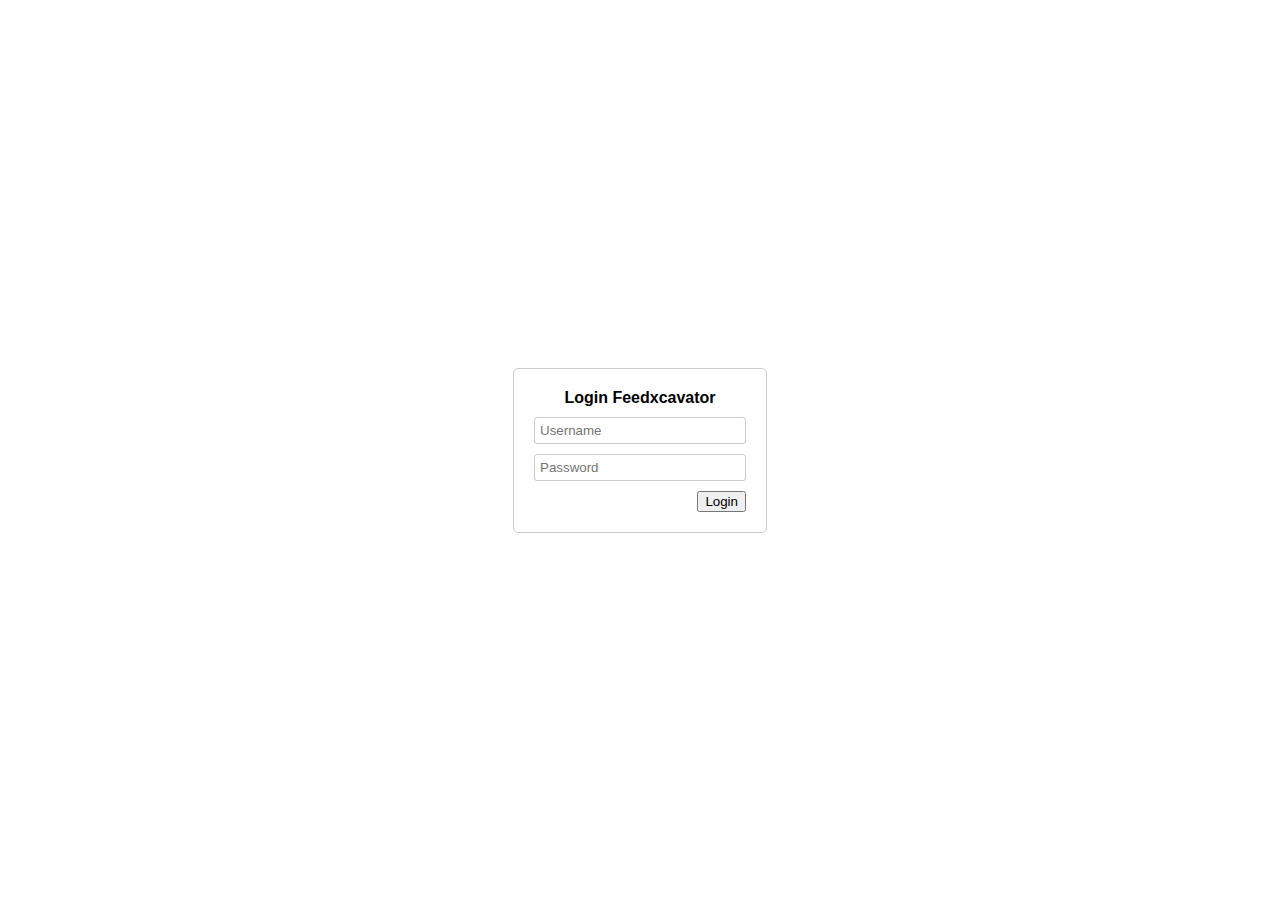
<file: app/resources/public/login.html>
<!DOCTYPE html>
<html>
<head>
    <title>Login Page</title>
    <style>
        body {
            display: flex;
            justify-content: center;
            align-items: center;
            height: 100vh;
            margin: 0;
            padding: 0;
        }

        .login-container {
            display: flex;
            flex-direction: column;
            align-items: center;
            padding: 20px;
            border: 1px solid #ccc;
            border-radius: 5px;
        }

        .input-field {
            margin-bottom: 10px;
        }

        .input-field input {
            width: 200px;
            padding: 5px;
            border: 1px solid #ccc;
            border-radius: 3px;
        }

        .submit-button {
            margin-top: 10px;
            text-align: right;
        }

        .title {
            text-align: center;
            font-weight: bold;
            margin-bottom: 10px;
            font-family: "Segoe UI", "Arial", sans-serif;
        }
    </style>
</head>
<body>
<div class="login-container">
    <div class="title">Login Feedxcavator</div>

    <form action="/login" method="POST">
        <div class="input-field">
            <input name="username" type="text" placeholder="Username">
        </div>
        <div class="input-field">
            <input name="password" type="password" placeholder="Password">
        </div>
        <div class="submit-button">
            <button type="submit">Login</button>
        </div>
    </form>
</div>
</body>
</html>
</file>
